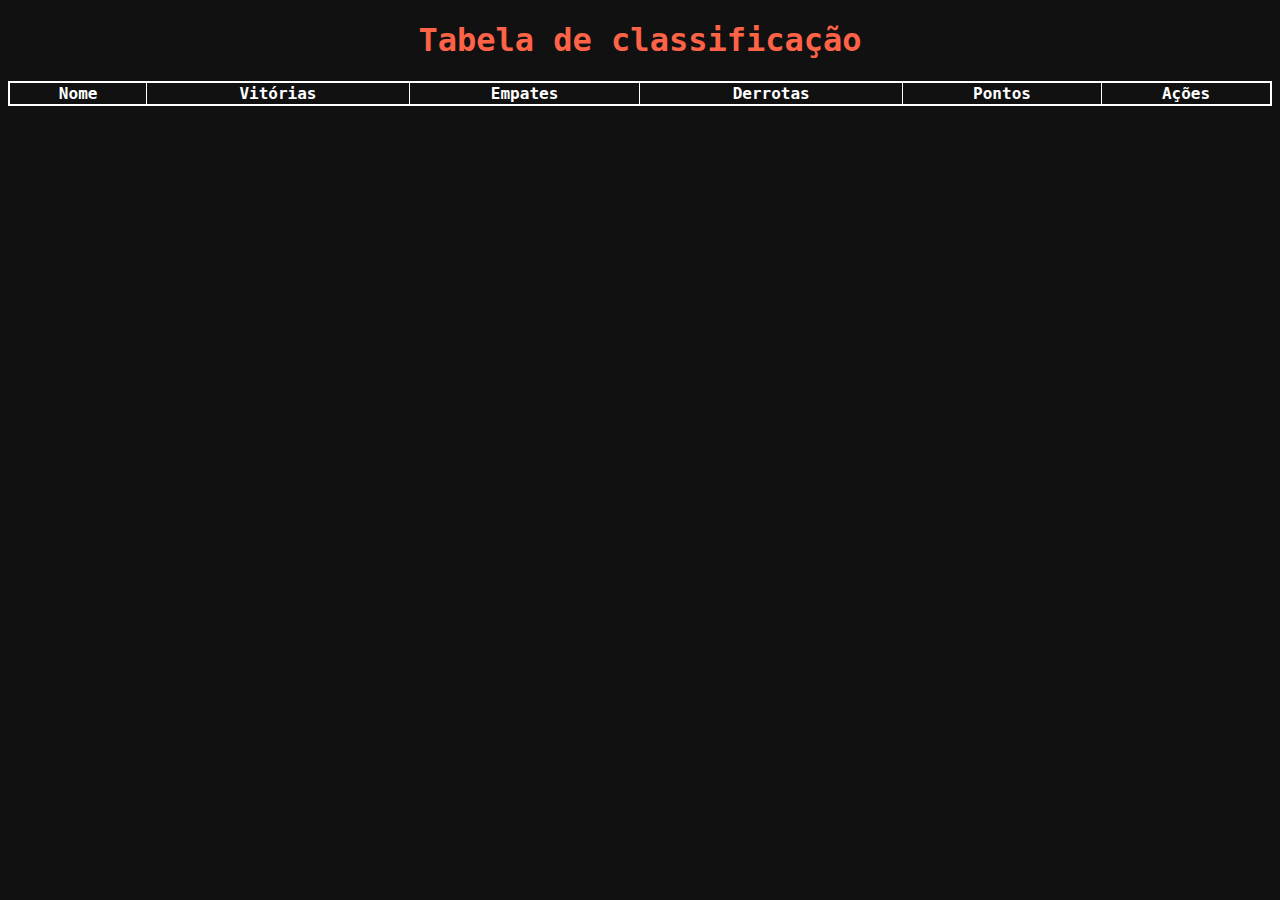
<file: TabelaDeClassificação/index.html>
<!DOCTYPE html>
<html lang="pt-br">

<head>
  <meta charset="UTF-8">
  <meta http-equiv="X-UA-Compatible" content="IE=edge">
  <meta name="viewport" content="width=device-width, initial-scale=1.0">
  <link rel="stylesheet" href="./style.css">
  <title>Brasileirão</title>
</head>

<body>
  <main>
    <h1>Tabela de classificação</h1>

    <table style="width:100%">
      <thead>
        <tr>
          <th>Nome</th>
          <th>Vitórias</th>
          <th>Empates</th>
          <th>Derrotas</th>
          <th>Pontos</th>
          <th colspan=3>Ações</th>
        </tr>
      </thead>
      <tbody id="tabelaJogadores">
        <!--       <tr>
            <td>Paulo</td>
            <td>2</td>
            <td>5</td>
            <td>1</td>
            <td>24</td>
            <td><button onClick="adicionarVitoria()">Vitória</button></td>
            <td><button onClick="adicionarEmpate()">Empate</button></td>
            <td><button onClick="adicionarDerrota()">Derrota</button></td>
          </tr>
          <tr>
            <td>Rafa</td>
            <td>3</td>
            <td>5</td>
            <td>6</td>
            <td>2</td>
            <td><button onClick="adicionarVitoria()">Vitória</button></td>
            <td><button onClick="adicionarEmpate()">Empate</button></td>
            <td><button onClick="adicionarDerrota()">Derrota</button></td>
          </tr>
          <tr>
            <td>Gui</td>
            <td>3</td>
            <td>5</td>
            <td>6</td>
            <td>2</td>
            <td><button onClick="adicionarVitoria()">Vitória</button></td>
            <td><button onClick="adicionarEmpate()">Empate</button></td>
            <td><button onClick="adicionarDerrota()">Derrota</button></td>
          </tr>
        </tbody> -->
    </table>
  </main>

  <footer>

  </footer>
</body>

</html>
</file>
<file: TabelaDeClassificação/style.css>
* {
  text-align: center;
}

body {
  font-family: 'Roboto Mono', monospace;
  min-height: 400px;
  background-image: url('https://media-manager.noticiasaominuto.com.br/1920/naom_5c499fb76a29c.jpg');
  background-color: #111;
  background-size: cover;
  background-repeat: no-repeat;
}

.container {
  text-align: center;
  padding: 20px;
  height: 100vh;
}

.page-title {
  color: #0000ff;
  margin: 0 0 5px;
}

.page-subtitle {
  color: #ffffff;
  margin-top: 5px;
}

.page-logo {
  width: 200px;
}

.alura-logo {
  width: 40px;
  position: absolute;
  top: 10px;
  right: 10px;
}

table {
  border: 2px solid white;
  border-collapse: collapse;
}

h1 {
  color: tomato;
}

th,
tr,
td {
  border: solid 1px white;
  color: white;
}

.form-wrapper {
  margin: 0 0 10px;
}

.form-wrapper input {
  display: inline;
  margin: 2px 5px 5px 5px;
  padding: 5px 10px;
}

.form-wrapper button1 {
  border: 0;
  color: #ffffff;
  background: #008000;
  font-weight: bold;
  padding: 10px 15px;
  font-size: 12px;
  border-radius: 4px;
  margin-top: 5px;
  cursor: pointer;
  transition: 0.3s;
}

.form-wrapper button2 {
  border: 0;
  color: #ffffff;
  background: #ff0022;
  font-weight: bold;
  padding: 10px 15px;
  font-size: 12px;
  border-radius: 4px;
  margin-top: 5px;
  cursor: pointer;
  transition: 0.3s;
}

.form-wrapper button:hover {
  opacity: 0.8;
}

.resultado {
  color: #ffffff;
  text-align: center;
  margin-top: 16px;
}
</file>
